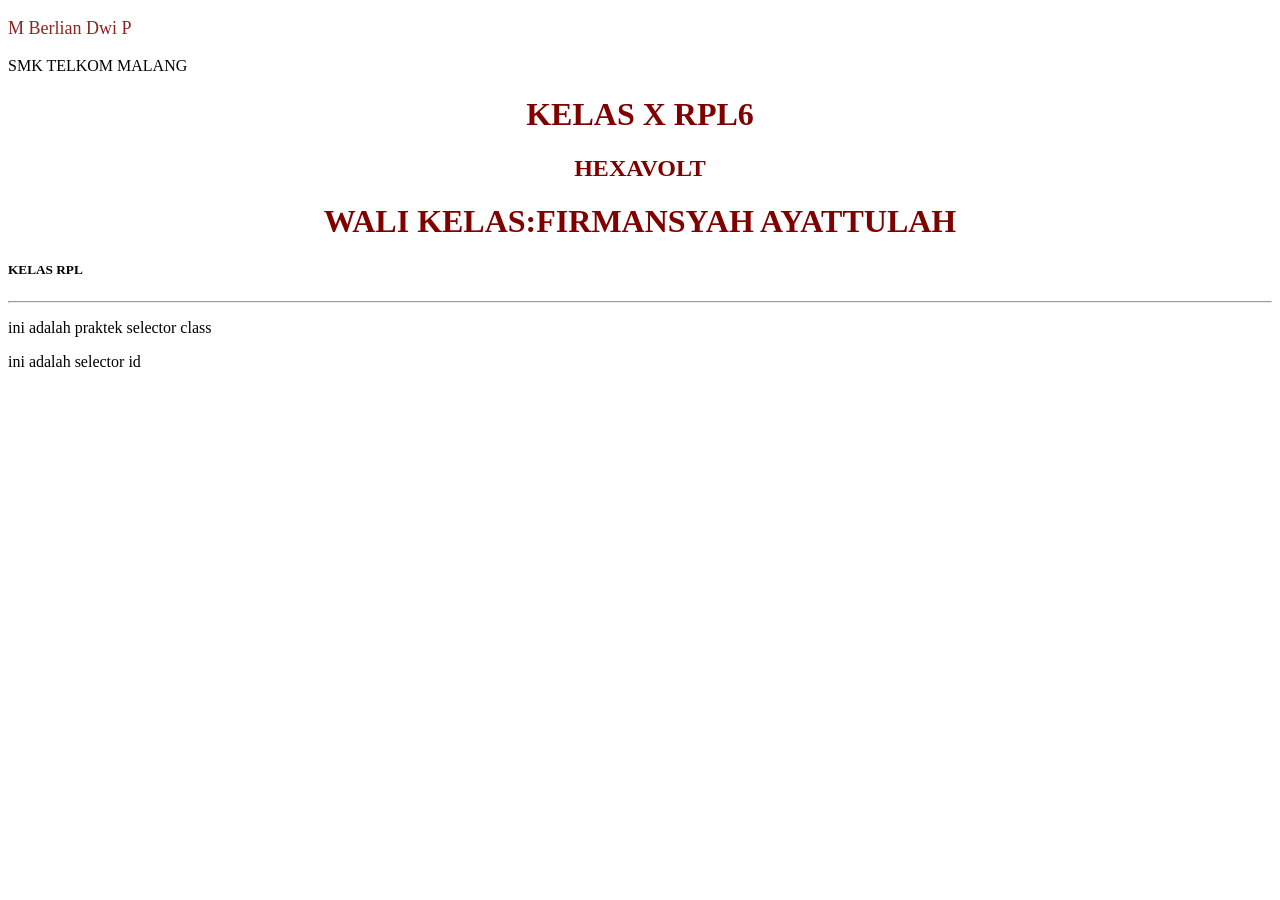
<file: index.html>
<!DOCTYPE html>
<html>
    <head>
        <title>praktek css</title>
        <style>
            h1,h2{
                color:maroon;
                text-align:center
            }
        </style>
        <link rel="styleheet" href="style.css">
    </head>
    <body>
        <p style="color:rgb(146, 34, 34);font-size: 18px">
            M Berlian Dwi P
        </p>
        <p>SMK TELKOM MALANG</p>
        <h1>KELAS X RPL6</h1>
        <h2>HEXAVOLT</h2>
        <h1>WALI KELAS:FIRMANSYAH AYATTULAH</h1>
        <h5>KELAS RPL</h5>
        <hr>
        <p class="hexafolt">
            ini adalah praktek selector class
        </p>
        <p id="rpl6">
            ini adalah selector id
        </p>
    </body>
    <html>
</file>
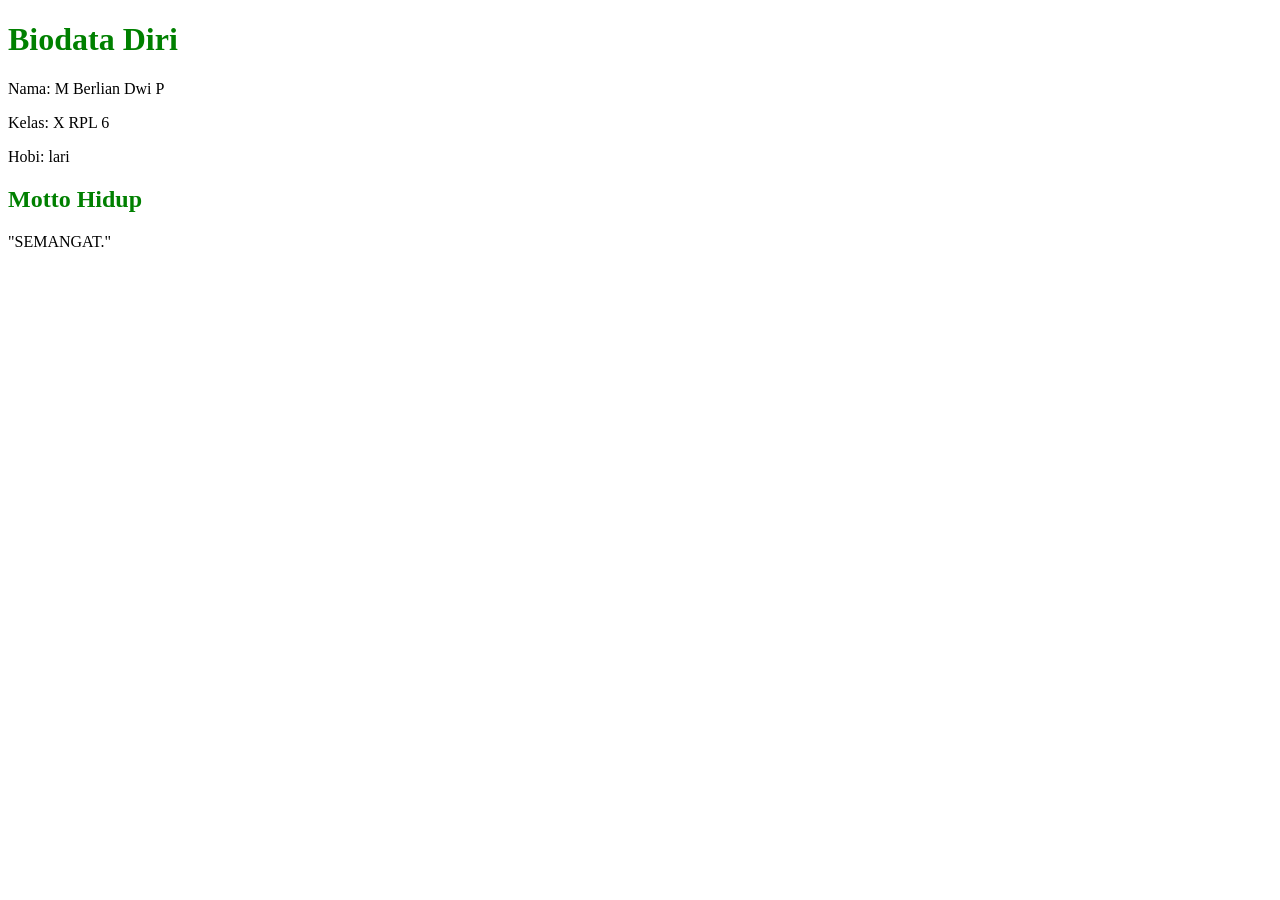
<file: biodata.html>
<!DOCTYPE html>
<html lang="id">
<head>
    <meta charset="UTF-8">
    <meta name="viewport" content="width=device-width, initial-scale=1.0">
    <title>Biodata Diri</title>
    <link rel="stylesheet" href="style.css">
</head>
<body>

    <h1 id="header-utama">Biodata Diri</h1>

    <p><span class="label">Nama:</span> <span class="nilai">M Berlian Dwi P</span></p>
    <p><span class="label">Kelas:</span> <span class="nilai">X RPL 6</span></p>
    <p><span class="label">Hobi:</span> <span class="nilai">lari</span></p>

    <h2>Motto Hidup</h2>
    <p class="motto">"SEMANGAT."</p>

</body>
</html>
</file>
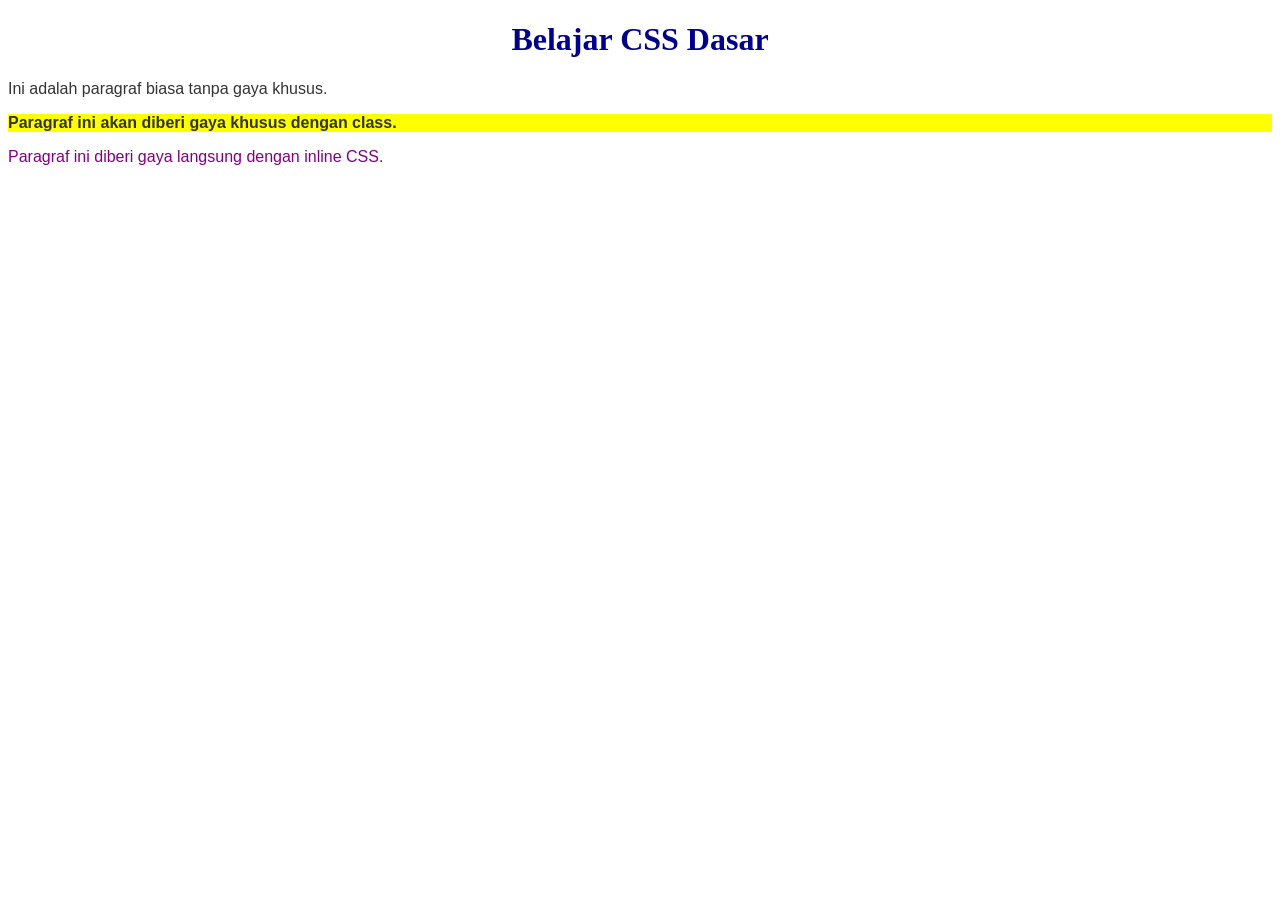
<file: index1.html>
<!DOCTYPE html>
<html lang="id">
<head>
    <meta charset="UTF-8">
    <title>Latihan CSS Dasar</title>
    <link rel="stylesheet" href="style1.css">
</head>
<body>
    <h1 id="judul-utama">Belajar CSS Dasar</h1>
    <p>Ini adalah paragraf biasa tanpa gaya khusus.</p>
    <p class="highlight">Paragraf ini akan diberi gaya khusus dengan class.</p>
    <p style="color: purple;">Paragraf ini diberi gaya langsung dengan inline CSS.</p>
</body>
</html>
</file>
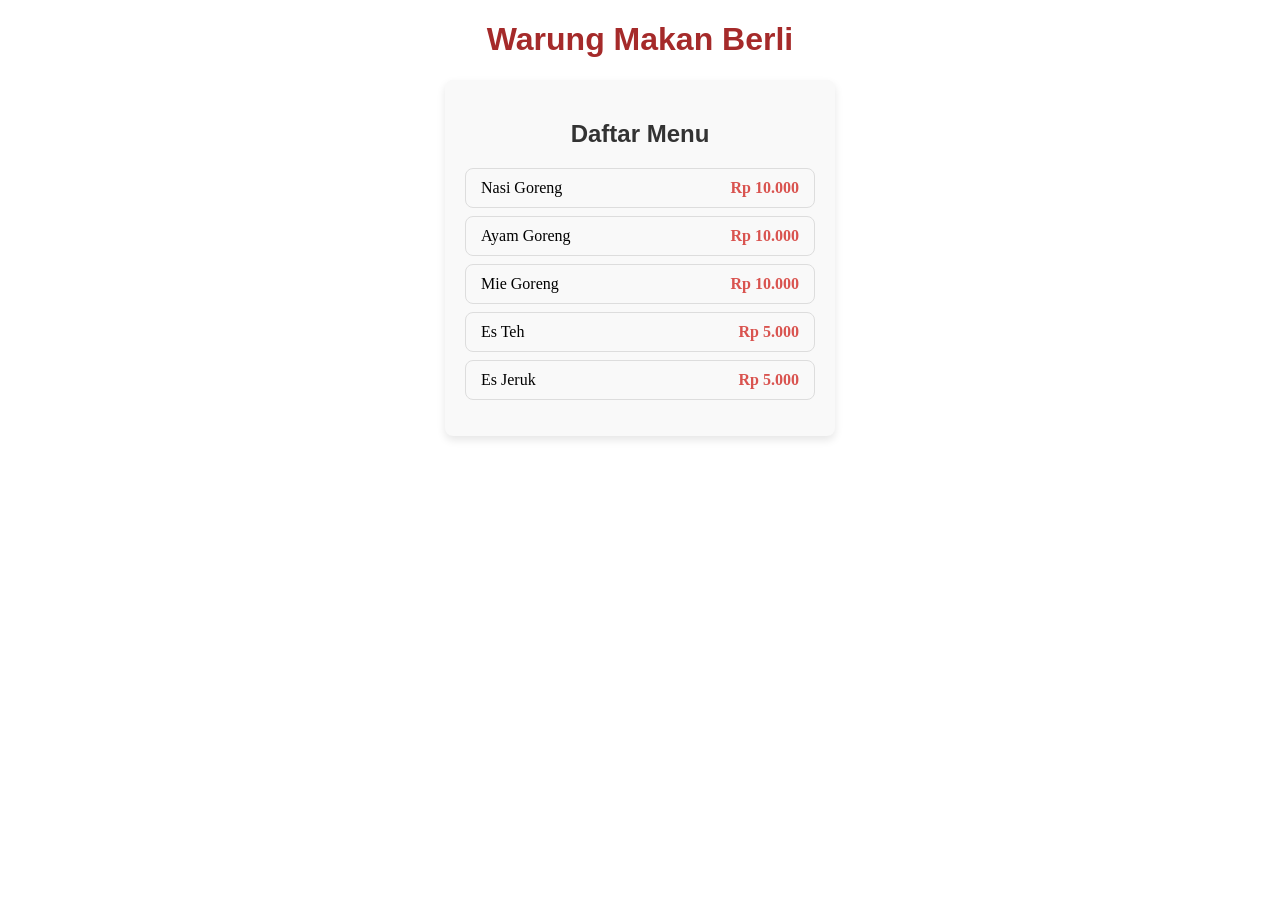
<file: menu.html>
<!DOCTYPE html>
<html lang="id">
<head>
    <meta charset="UTF-8">
    <meta name="viewport" content="width=device-width, initial-scale=1.0">
    <title>Menu Warung Berli</title>
    <link rel="stylesheet" href="menu.css">
</head>
<body>

    <h1 id="judul">Warung Makan Berli</h1>

    <div class="menu-container">
        <h2>Daftar Menu</h2>
        <ul>
            <li>
                <span class="nama-menu">Nasi Goreng</span>
                <span class="harga">Rp 10.000</span>
            </li>
            <li>
                <span class="nama-menu">Ayam Goreng</span>
                <span class="harga">Rp 10.000</span>
            </li>
            <li>
                <span class="nama-menu">Mie Goreng</span>
                <span class="harga">Rp 10.000</span>
            </li>
            <li>
                <span class="nama-menu">Es Teh</span>
                <span class="harga">Rp 5.000</span>
            </li>
            <li>
                <span class="nama-menu">Es Jeruk</span>
                <span class="harga">Rp 5.000</span>
            </li>
        </ul>
    </div>

</body>
</html>
</file>
<file: style.css>
h1,h2,h3{
    color:green;
    font-family:'Times New Roman', Times, serif;
    text-align: left;
}
h4,h5,h6{
    color:rgb(35, 172, 172);
    font-family: Arial, Helvetica, sans-serif;
    text-align: right;
}

.hexafolt{
    background-color: aqua;
    font-family: 'Lucida Sans', 'Lucida Sans Regular', 'Lucida Grande', 'Lucida Sans Unicode', Geneva, Verdana, sans-serif;
}

#rpl6{
    background-color: aqua;
    font-family: 'Lucida Sans', 'Lucida Sans Regular', 'Lucida Grande', 'Lucida Sans Unicode', Geneva, Verdana, sans-serif;
}
</file>
<file: style1.css>
p {
    font-family: Arial, sans-serif;
    color: #333333;
}

/* Langkah 7 — Class selector */
.highlight {
    background-color: yellow;
    font-weight: bold;
}

#judul-utama {
    color: darkblue;
    text-align: center;
}
</file>
<file: menu.css>
#judul{
    font-family: Arial, sans-serif;
    text-align: center;
    color: brown;
}

.menu-container, li {
    background-color: #f9f9f9;
    border-radius: 8px;
}

.menu-container {
    width: 350px;
    margin: 20px auto;
    padding: 20px;
    box-shadow: 0 4px 8px rgba(0,0,0,0.1);
}

.menu-container h2 {
    font-family: sans-serif;
    text-align: center;
    color: #333333;
}

ul {
    list-style-type: none;
    padding: 0;
}

li span {
    font-size: 16px;
}

li {
    display: flex;
    justify-content: space-between;
    padding: 10px 15px;
    margin-bottom: 8px;
    border: 1px solid #ddd;
    transition: background-color 0.3s ease;
}

li:hover {
    background-color: #ffe4b5;
    cursor: pointer;
}

.harga {
    font-weight: bold;
    color: #d9534f;
}
</file>
